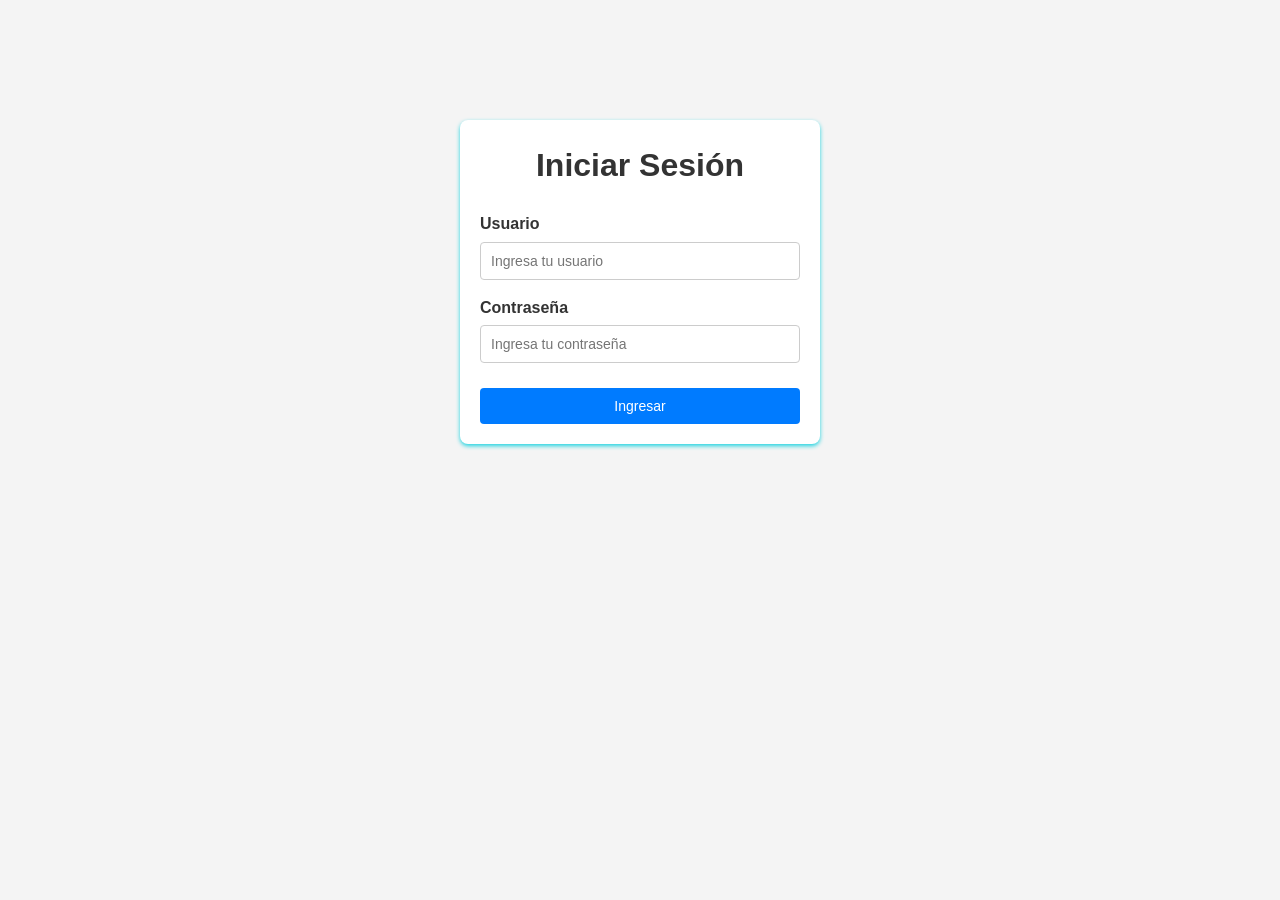
<file: index.html>
<!DOCTYPE html>
<html lang="es">
<head>
    <meta charset="UTF-8">
    <meta name="viewport" content="width=device-width, initial-scale=1.0">
    <title>Iniciar Sesión - Sistema de Gestión</title>
    <link rel="stylesheet" href="estilos.css">
</head>
<body>
    <!-- Contenedor principal del formulario de login -->
    <div class="login-container">
        <!-- Tarjeta con el formulario -->
        <div class="card">
            <h1 style="text-align: center; margin-bottom: 20px; color: #333;">
                Iniciar Sesión
            </h1>

            <!-- Mensaje de error-->
            <div id="mensaje-error" class="error-message" style="display: none;">
            </div>

            <!-- Formulario de login -->
            <form class="login-form" onsubmit="return false;">
                <!-- Grupo: Usuario -->
                <div class="form-group">
                    <label for="usuario">Usuario</label>
                    <input
                        type="text"
                        id="usuario"
                        name="usuario"
                        placeholder="Ingresa tu usuario"
                        autocomplete="username"
                    >
                </div>

                <!-- Grupo: Contraseña -->
                <div class="form-group">
                    <label for="contrasena">Contraseña</label>
                    <input
                        type="password"
                        id="contrasena"
                        name="contrasena"
                        placeholder="Ingresa tu contraseña"
                        autocomplete="current-password"
                    >
                </div>

                <!-- Botón para iniciar sesión -->
                <button
                    type="button"
                    class="btn btn-primary"
                    style="width: 100%; margin-top: 10px;"
                    onclick="procesarLogin()"
                >
                    Ingresar
                </button>
            </form>
        </div>
    </div>

    <!-- Incluir los archivos JavaScript -->
    <!-- Primero datos.js (contiene los arreglos y funciones de datos) -->
    <script src="datos.js"></script>
    <!-- Luego logica.js (contiene la lógica de la interfaz) -->
    <script src="logica.js"></script>

       <!-- Inicializar el login cuando la página cargue -->
    <script>
        document.addEventListener("DOMContentLoaded", function() {
            inicializarLogin();
        });
    </script>
</body>
</html>
</file>
<file: estilos.css>
/* ==============================
   ESTILOS CSS
   ==============================
   Archivo que contiene todos los estilos CSS.
*/

/* ----------------------------------------
   RESET BÁSICO Y FUENTE PRINCIPAL
   ---------------------------------------- */
* {
    /* Evita que el relleno o los bordes hagan las cajas más grandes de lo que pedimos*/
    box-sizing: border-box;
    /* Quita los espacios que el navegador pone por defecto para empezar desde cero */
    margin: 0;
    padding: 0;
}

body {
    /* Fuente principal del texto. */
    font-family: Calibri, sans-serif;

    /*fondo de la página.*/
    background-color: #f4f4f4;

    /*Altura del texto.*/
    line-height: 1.6;
}

/* ----------------------------------------
   ESTILOS DEL CONTENEDOR PRINCIPAL
   ---------------------------------------- */
.container {
    /* Ancho máximo del contenedor.*/
    max-width: 800px;

    /* Espacio externo del elemento. */
    margin: auto;

    /* Espacio interno del elemento.*/
    padding: 20px 0;
}

/* ----------------------------------------
   ESTILOS DE LA TARJETA (CARD)
   ---------------------------------------- */
/* crea cajas con fondo blanco y sombra sutil. */
.card {
    background-color: #fff;

    /* Esquinas redondeadas. */
    border-radius: 8px;

    /* Sombra externa del elemento.*/
    box-shadow: 0 2px 4px rgb(30, 211, 224);

    /* Espacio interno en todos los lados */
    padding: 20px;

    /* Espacio debajo de cada tarjeta */
    margin-bottom: 20px;
}

/* ----------------------------------------
   ESTILOS DEL ENCABEZADO
   ---------------------------------------- */
.header {
    background-color: rgb(30, 114, 224);

    /* Color del texto */
    color: #fff;

    /*Espacio interno */
    padding: 15px 20px;

    /*alinea y distribuye el elemento */
    display: flex;

    /* Distribución horizontal de los elementos.
       primer elemento a la izquierda, último elemento a la derecha, resto distribuidos uniformemente. */
    justify-content: space-between;

    /* Alineación de los elementos */
    align-items: center;
}

/* ----------------------------------------
   ESTILOS DE LOS BOTONES
   ---------------------------------------- */
/* Botón principal */
.btn {
    /* el elemento se comporte como un bloque en línea. Fluye con el texto de la zona. */
    display: inline-block;

    /* Espacio interno */
    padding: 10px 20px;

    /* Borde del botón. */
    border: none;

    /* Esquinas redondeadas */
    border-radius: 4px;

    /* Forma del cursor cuando se pasa sobre el botón (mano).*/
    cursor: pointer;

    font-size: 14px;

    /* sin decoración al texto. */
    text-decoration: none;

    /* Alineación de texto dentro del botón */
    text-align: center;

    /* Animación suave cuando cambian las propiedades.*/
    transition: all 0.3s;
}

/* botón primario (Cliente) */
.btn-primary {
    background-color: #007bff;
    color: #fff;
}

/* se activa cuando el cursor está sobre el elemento. */
.btn-primary:hover {
    /* Opacidad */
    opacity: 0.8;
}

/* Variante de botón secundario (Productos) */
.btn-secondary {
    background-color: #28a745;
    color: #fff;
}

.btn-secondary:hover {
    opacity: 0.8;
}

/* Variante de botón (Cerrar sesion) */
.btn-danger {
    background-color: #dc3545;
    color: #fff;
}

.btn-danger:hover {
    opacity: 0.8;
}

/* ----------------------------------------
   ESTILOS DEL FORMULARIO DE LOGIN
   ---------------------------------------- */
.login-container {
    max-width: 400px;
    margin: 100px auto; /*centrar */
    padding: 20px;
}

.login-form {
    /* flex con column los pone vertical */
    display: flex;
    flex-direction: column;
    gap: 15px; /* Espacio entre ellos */
}

.form-group {
    display: flex;
    flex-direction: column;
    gap: 5px;
}

.form-group label {
    font-weight: bold; /* Fuente: negrita */
    color: #333;
}

.form-group input {
    padding: 10px;
    border: 1px solid #ccc;
    border-radius: 4px;
    font-size: 14px;
}

/* se activa cuando el cursor está dentro */
.form-group input:focus {
    outline: none; /* Elimina el contorno del navegador */
    border-color: #007bff; /* Cambia el color del borde */
}

/* ----------------------------------------
   ESTILOS DEL MENÚ DE NAVEGACIÓN
   ---------------------------------------- */
.nav-menu {
    display: flex;
    gap: 15px; /* espacio entre ellos*/
}

.nav-menu a {
    color: #fff;
    text-decoration: none;
    padding: 5px 10px;
    border-radius: 4px;
    transition: background-color 0.3s;
}

.nav-menu a:hover {
    background-color: rgba(255,255,255,0.2);
}

/* ----------------------------------------
   ESTILOS DE LA PÁGINA DASHBOARD
   ---------------------------------------- */
.dashboard {
    padding: 20px;
}

.dashboard h1 {
    margin-bottom: 20px;
    color: #333;
}

.dashboard-grid {
    display: grid;
    grid-template-columns: repeat(auto-fit, minmax(250px, 1fr));
    gap: 20px;
}

.dashboard-card {
    background-color: #fff;
    padding: 20px;
    border-radius: 8px;
    box-shadow: 0 2px 4px rgba(0,0,0,0.1);
    text-align: center;
}

.dashboard-card h3 {
    margin-bottom: 10px;
    color: #333;
}

.dashboard-card p {
    color: #666;
    margin-bottom: 15px;
}

/* ----------------------------------------
   ESTILOS DE LA PÁGINA DE LISTADOS
   ---------------------------------------- */
.list-page {
    padding: 20px;
}

.list-header {
    margin-bottom: 20px;
}

.list-header h1 {
    color: #333;
    margin-bottom: 15px;
}

/* Contenedor de filtros */
.filters {
    display: flex;
    gap: 15px;
    flex-wrap: wrap; /* los elementos saltan a nueva línea */
    margin-bottom: 20px;
    padding: 15px;
    background-color: #f8f9fa;
    border-radius: 8px;
}

.filter-group {
    display: flex;
    flex-direction: column;
    gap: 5px;
    flex: 1;
    min-width: 200px;
}

.filter-group label {
    font-weight: bold;
    font-size: 14px;
    color: #333;
}

.filter-group input {
    padding: 8px 12px;
    border: 1px solid #ccc;
    border-radius: 4px;
    font-size: 14px;
}

/* Estilo para las imágenes en la tabla*/
.data-table img {
    transition: transform 0.3s ease, box-shadow 0.3s ease;
    cursor: pointer;
}

/* Efecto Hover */
.data-table img:hover {
    transform: scale(1.2); /* La imagen se agranda */
    box-shadow: 0px 4px 15px rgba(0, 0, 0, 0.3); /* Agrega sombra*/
    z-index: 10; /* imagen se agranda */
    position: relative;
}

/* Tabla de datos */
.data-table {
    width: 100%;
    border-collapse: collapse; /* quita espacio entre celdas */
    background-color: #fff;
    border-radius: 8px;
    overflow: hidden;
    box-shadow: 0 2px 4px rgba(0,0,0,0.1);
}

.data-table th,
.data-table td {
    padding: 12px 15px;
    text-align: left;
    border-bottom: 1px solid #eee;
}

.data-table th {
    background-color: #f8f9fa;
    font-weight: bold;
    color: #333;
}

/* :hover en filas de tabla */
.data-table tbody tr:hover {
    background-color: #f8f9fa;
}

/* Mensaje cuando no hay resultados */
.no-results {
    text-align: center;
    padding: 40px;
    color: #666;
    background-color: #fff;
    border-radius: 8px;
}

/* Botón de volver atrás */
.back-btn {
    display: inline-flex;
    align-items: center;
    gap: 5px;
    margin-bottom: 20px;
    color: #007bff;
    text-decoration: none;
}

.back-btn:hover {
    text-decoration: underline;
}

/* ----------------------------------------
   ESTILOS PARA MENSAJES DE ERROR
   ---------------------------------------- */
.error-message {
    background-color: #f8d7da;
    color: #721c24;
    padding: 10px 15px;
    border-radius: 4px;
    margin-bottom: 15px;
    border: 1px solid #f5c6cb;
}

.success-message {
    background-color: #d4edda;
    color: #155724;
    padding: 10px 15px;
    border-radius: 4px;
    margin-bottom: 15px;
    border: 1px solid #c3e6cb;
}
</file>
